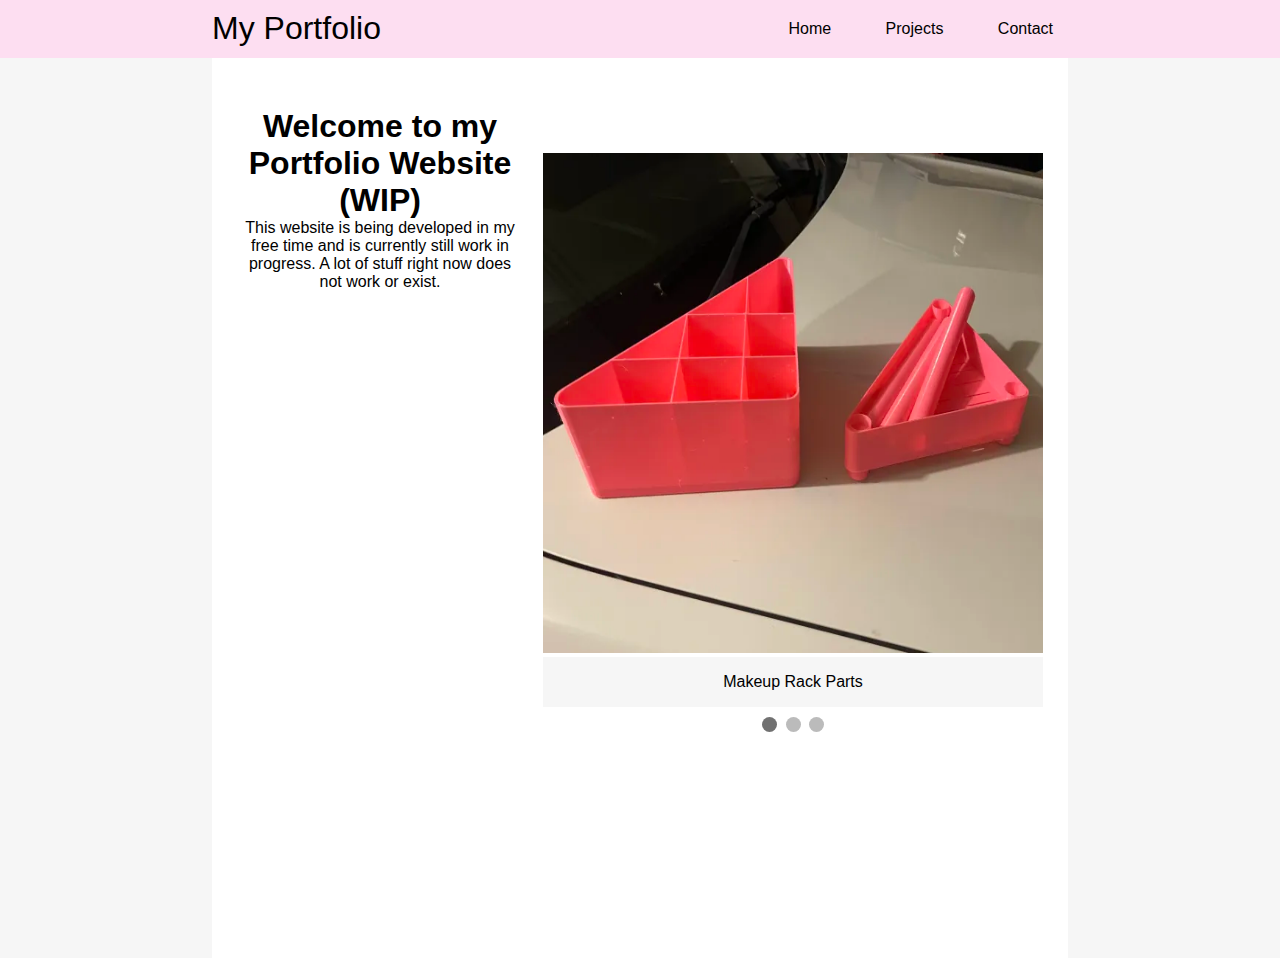
<file: index.html>
<!DOCTYPE html>
<html lang="en">

<head>
    <title>Portfolio Stuff</title>
    <!-- link to css -->
    <link rel="stylesheet" href="./css/style.css">
    <!-- adjusts width to fit device -->
    <meta name="viewport" content="width=device-width, initial-scale=1.0" />

</head>

<body>

    <header>
        <div class="container">
            <div class="normal_link" id="logo"> <a href="index.html">My Portfolio</a></div>
            <nav>
                <ul class="nav-links">
                    <li><a href="index.html">Home</a></li>
                    <li>
                        <div class="dropdown">
                            <a href="#">Projects</a>
                            <div class="dropdown-content">
                                <a href="makeup.html">3D Printed Makeup Rack</a>
                                <a href="#">Dryer Timer Microcontroller</a>
                                <a href="#">Link 3</a>
                            </div>
                        </div>
                    </li>
                    <li><a href="contact.html">Contact</a></li>

                </ul>
            </nav>
        </div>
    </header>

    <section class="content">
        <div class="container">
            <main>
                <!-- Text half -->
                <div class="home_wrapper">
                    <div>
                        <h1 title="bruhhh"> Welcome to my Portfolio Website (WIP)</h1>
                        <p>
                            This website is being developed in my free time and is currently still work in progress. A
                            lot of stuff right now does not work or exist.
                        </p>
                    </div>
                    <!-- Edit image Slideshows Here -->
                    <div class="slideshow-container">
                        <div class="mySlides fade">
                            <img src="images/rackParts.png" alt="Photo of parts" width="500px" height="500px">
                            <div class="caption-container">Makeup Rack Parts</div>
                        </div>

                        <div class="mySlides fade">
                            <img src="images/rackAssembly.png" alt="Rack being Assembled" width="500px" height="500px">
                            <div class="caption-container">Makeup Rack being Assembled</div>
                        </div>

                        <div class="mySlides fade">
                            <img src="images/rackFront.png" alt="Completed Rack" width="500px" height="500px">
                            <div class="caption-container">Makeup Rack Completed</div>
                        </div>

                        <!-- The dots/circles -->
                        <div style="text-align:center">
                            <span class="dot" onclick="currentSlide(1)"></span>
                            <span class="dot" onclick="currentSlide(2)"></span>
                            <span class="dot" onclick="currentSlide(3)"></span>
                        </div>

                    </div>
                    <br>


                    <!-- include slideshow js -->
                    <script type="text/javascript" src="./js/slideshow.js"></script>

                </div>
            </main>
        </div>
    </section>


</body>

</html>
</file>
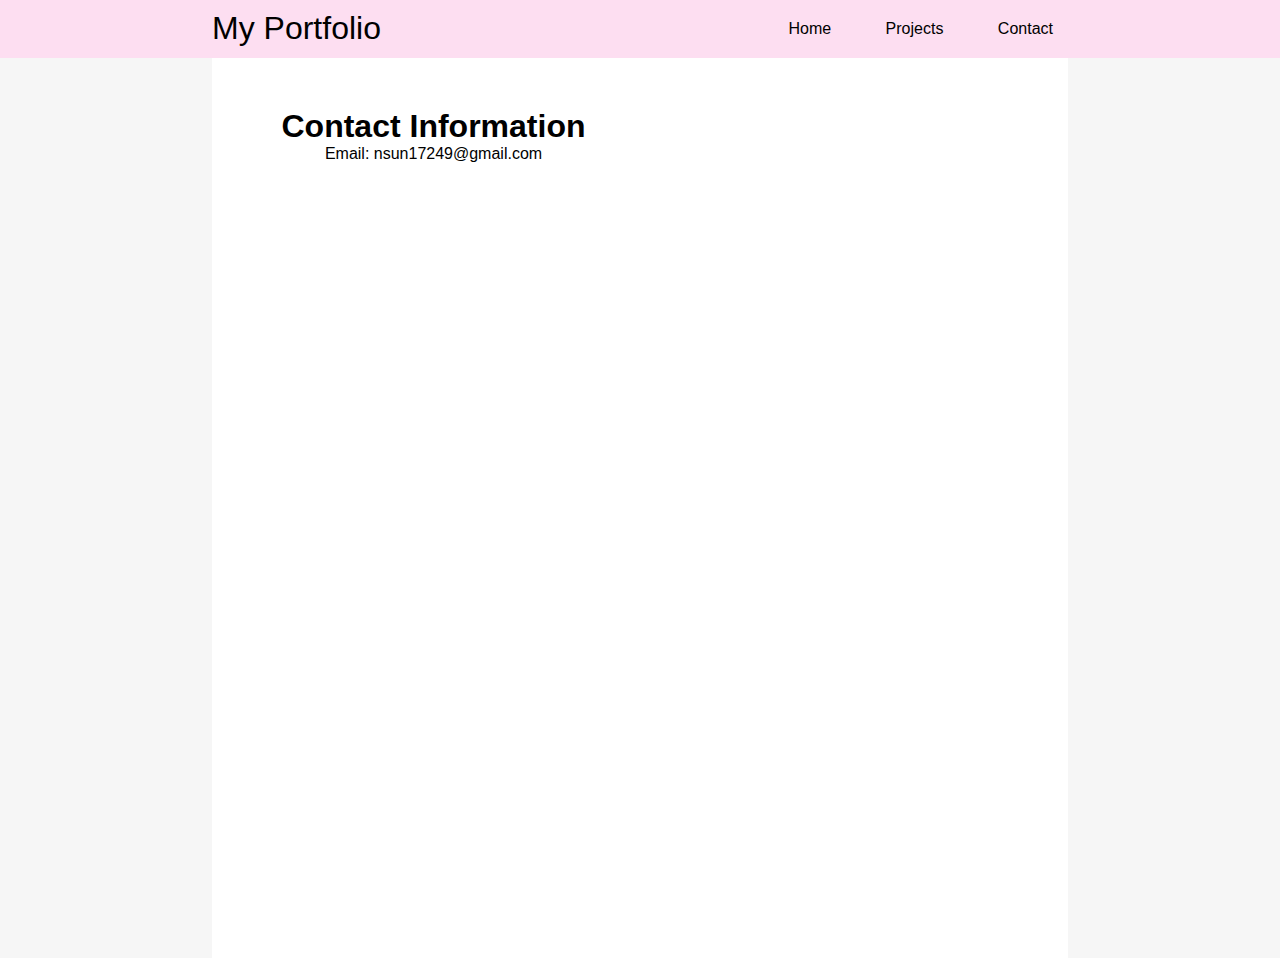
<file: contact.html>
<!DOCTYPE html>
<html lang="en">

<head>
    <title>Portfolio Stuff</title>
    <!-- link to css -->
    <link rel="stylesheet" href="./css/style.css">
    <!-- adjusts width to fit device -->
    <meta name="viewport" content="width=device-width, initial-scale=1.0" />
</head>

<body>
    
    <header>
        <div class="container">
            <div class="normal_link" id="logo"> <a href="index.html">My Portfolio</a></div>
            <nav>
                <ul class="nav-links">
                    <li><a href="index.html">Home</a></li>
                    <li>
                        <div class="dropdown">
                            <a href="#">Projects</a>
                            <div class="dropdown-content">
                                <a href="makeup.html">3D Printed Makeup Rack</a>
                                <a href="#">Dryer Timer Microcontroller</a>
                                <a href="#">Link 3</a>
                            </div>
                        </div>
                    </li>
                    <li><a href="contact.html">Contact</a></li>

                </ul>
            </nav>
        </div>
    </header>
    <section class="content">
        <div class="container">
            <main>
                  <!-- Text half -->
                  <div class="home_wrapper">
                    <div>
                        <h1 title="contact info"> Contact Information</h1>
                        <p class = "normal_link">
                            Email: <a href="mailto:nsun17249@gmail.com">nsun17249@gmail.com</a>
                        </p>
                    </div>
            </main>
        </div>
    </section>


</body>

</html>
</file>
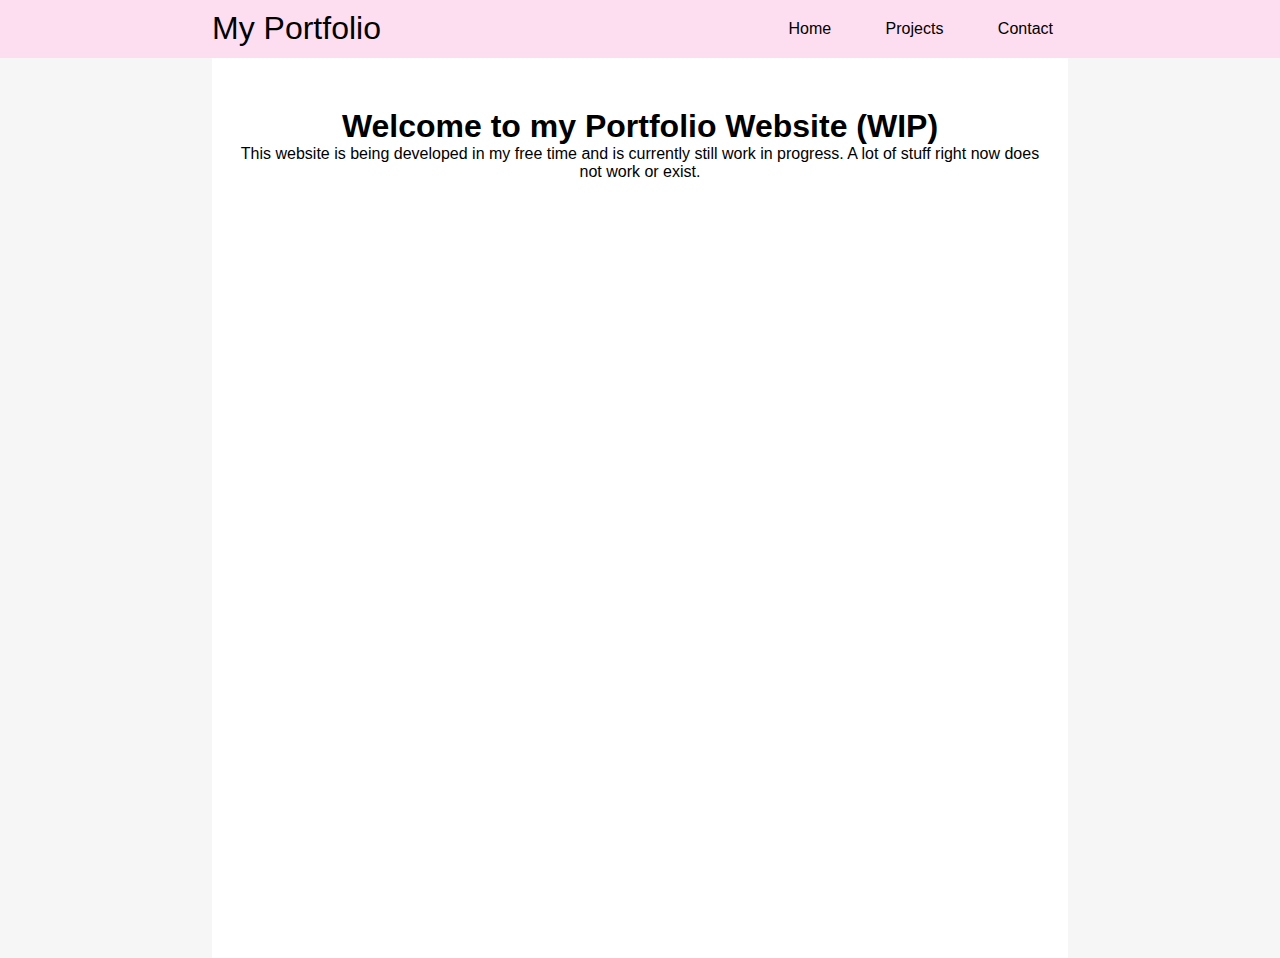
<file: makeup.html>
<!DOCTYPE html>
<html lang="en">

<head>
    <title>Portfolio Stuff</title>
    <!-- link to css -->
    <link rel="stylesheet" href="./css/style.css">
    <!-- adjusts width to fit device -->
    <meta name="viewport" content="width=device-width, initial-scale=1.0" />
</head>

<body>

    <header>
        <div class="container">
            <div class="normal_link" id="logo"> <a href="index.html">My Portfolio</a></div>
            <nav>
                <ul class="nav-links">
                    <li><a href="index.html">Home</a></li>
                    <li>
                        <div class="dropdown">
                            <a href="#">Projects</a>
                            <div class="dropdown-content">
                                <a href="makeup.html">3D Printed Makeup Rack</a>
                                <a href="#">Dryer Timer Microcontroller</a>
                                <a href="#">Link 3</a>
                            </div>
                        </div>
                    </li>
                    <li><a href="contact.html">Contact</a></li>

                </ul>
            </nav>
        </div>
    </header>
    <section class="content">
        <div class="container">
            <main>
                 <!-- Text half -->
                 <div class="wrapper">
                    <div>
                        <h1 title="bruhhh"> Welcome to my Portfolio Website (WIP)</h1>
                        <p>
                            This website is being developed in my free time and is currently still work in progress. A
                            lot of stuff right now does not work or exist.
                        </p>
                    </div>
            </main>
        </div>
    </section>


</body>

</html>
</file>
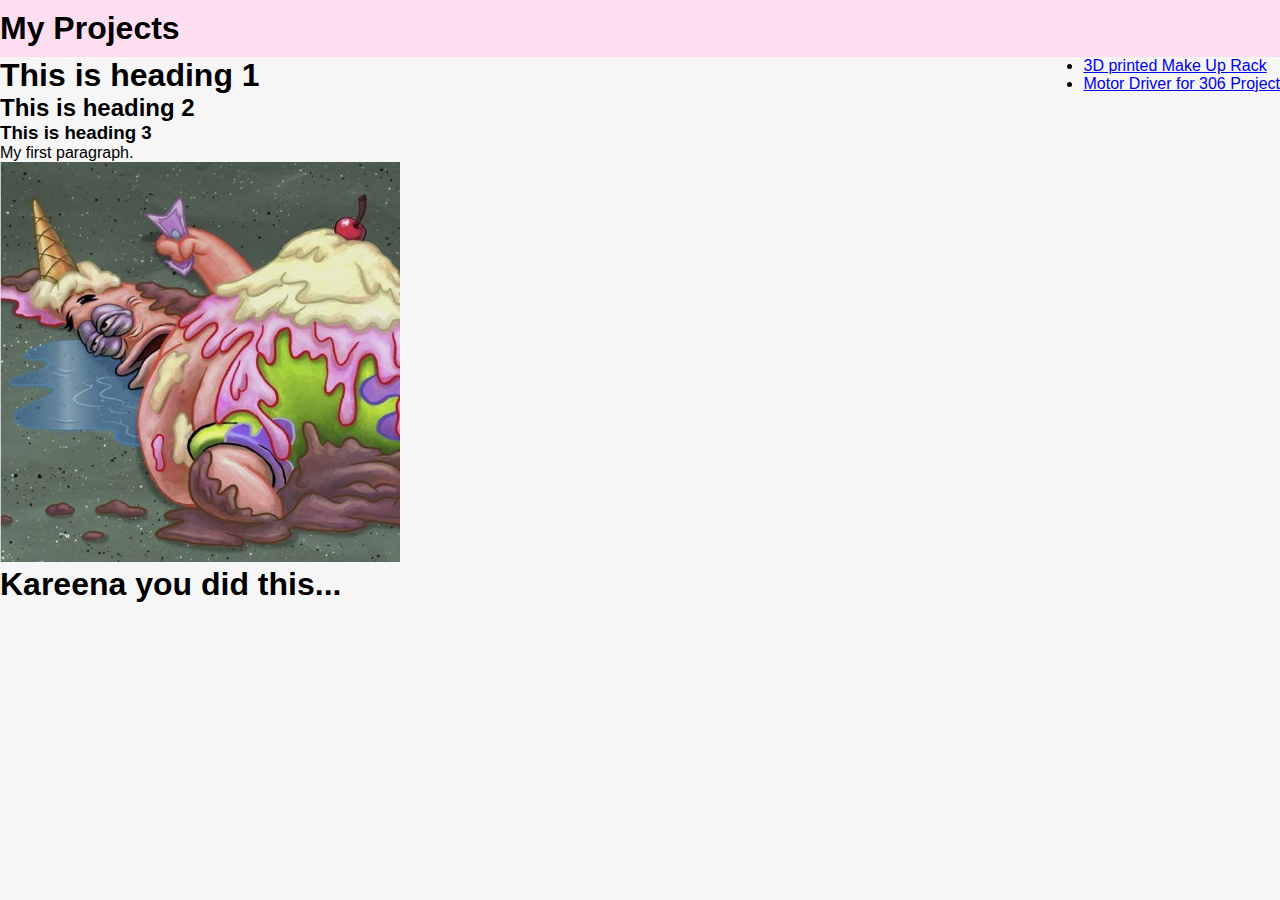
<file: project.html>
<!DOCTYPE html>
<html lang="en">
<head>
    <title>Project Stuff</title>
    <!-- link to css -->
    <link rel="stylesheet" href="css/style.css">
</head>
<body>

    <header>
        <h1>My Projects</h1>
    </header>

    <nav>
        <ul>
            <li><a href="makeup-rack.html">3D printed Make Up Rack</a></li>
            <li><a href="motor-driver.html">Motor Driver for 306 Project</a></li>
        </ul>
    </nav>

    <h1>This is heading 1</h1>
    <h2>This is heading 2</h2>
    <h3>This is heading 3</h3> 
    <p>My first paragraph.</p>
    <img src="images/kareena_you_did_this.png" alt="kareena did this" width="400" height="400"> 
    <h1 title="bruhhh"> Kareena you did this... </h1>

</body>
</html>
</file>
<file: css/style.css>
* {
    margin: 0;
    padding: 0;
    box-sizing: border-box;
}

main,
body {
    font-family: 'Didact Gothic', sans-serif;
    background-color: #F6F6F6;
}

h1,
h2,
h3 {
    font-family: 'News Cycle', sans-serif;

}

.container {
    width: 70dvw;
    max-width: 1200px;
    height: 4dvh;
    min-height: 38px;
    margin: 0 auto;
    padding: 0 20px;
}

.normal_link a{
    text-decoration: none;
    color:#000;
}

.home_wrapper {
    display: grid;
    grid-template-columns: 2fr 2fr;
    padding: 50px 25px;
    gap: 20px;
    background-color: white;
    /* makes height match screen size */
    min-height: 100dvh;
    height: fit-content;
}

.wrapper{
    display: grid;
    grid-template-rows: 2fr 2fr;
    padding: 50px 25px;
    gap: 20px;
    background-color: white;
    /* makes height match screen size */
    min-height: 100dvh;
    height: fit-content;
}
header {
    background-color: #FDDEF1;
    color: #000;
    padding: 10px 0;
}

nav {
    float: right;
}

footer {
    background-color: #F6F6F6;
    color: #000;
    padding: 15px;
}

#logo {
    float: left;
    font-size: 200%;
}

/* ----------------------------------- navigation stuff --------------------------- */
.nav-links {
    list-style-type: none;
    margin: 0;
    padding: 0;
}

.nav-links li {
    display: inline-block;
    margin-left: 20px;
}

.nav-links li a {
    color: #000000;
    text-decoration: none;
    padding: 10px 15px;
    display: inline-block;
    transition: background-color 0.3s;
}

.nav-links li a:hover {
    background-color: #faf3f7;
}

.content {
    text-align: center;
}

/* style for active navigation bar */
.active {
    background-color: #faf3f7;
}


/* The container <div> - needed to position the dropdown content */
.dropdown {
    position: relative;
    display: inline-block;
}

/* Dropdown Content (Hidden by Default) */
.dropdown-content {
    display: none;
    position: absolute;
    background-color: #f1f1f1;
    min-width: 160px;
    box-shadow: 0px 8px 16px 0px rgba(0, 0, 0, 0.2);
    z-index: 1;
}

/* Links inside the dropdown */
.dropdown-content a {
    color: black;
    padding: 12px 16px;
    text-decoration: none;
    display: block;
}

/* Change color of dropdown links on hover */
.dropdown-content a:hover {
    background-color: #ddd;
}

/* Show the dropdown menu on hover */
.dropdown:hover .dropdown-content {
    display: block;
}

/* -------------------------------image stuff------------------------------------ */
/* general fade in and out */
.fade-in-image {
    animation: fadeIn 5s;
}

@keyframes fade {
    0% {
        opacity: 0;
    }

    100% {
        opacity: 1;
    }
}

@-moz-keyframes fade {
    0% {
        opacity: 0;
    }

    100% {
        opacity: 1;
    }
}

@-webkit-keyframes fade {
    0% {
        opacity: 0;
    }

    100% {
        opacity: 1;
    }
}

@-o-keyframes fade {
    0% {
        opacity: 0;
    }

    100% {
        opacity: 1;
    }
}

@-ms-keyframes fade {
    0% {
        opacity: 0;
    }

    100% {
        opacity: 1;
    }
}

/* ----------------------------------------slide show -------------------------*/
/* Slideshow container */
.slideshow-container {
    max-width: 1000px;
    position: relative;
    margin: auto;
}

/* Container for image text */
.caption-container {
    text-align: center;
    background-color: #F6F6F6;
    padding: 16px;
    margin-bottom: 10px;
    color: black;
}

/* Hide the images by default */
.mySlides {
    display: none;
}

/* The dots/bullets/indicators */
.dot {
    cursor: pointer;
    height: 15px;
    width: 15px;
    margin: 0 2px;
    background-color: #bbb;
    border-radius: 50%;
    display: inline-block;
    transition: background-color 0.6s ease;
}

.active,
.dot:hover {
    background-color: #717171;
}

/* Fading animation */
.fade {
    animation-name: fade;
    animation-duration: 3s;
}
</file>
